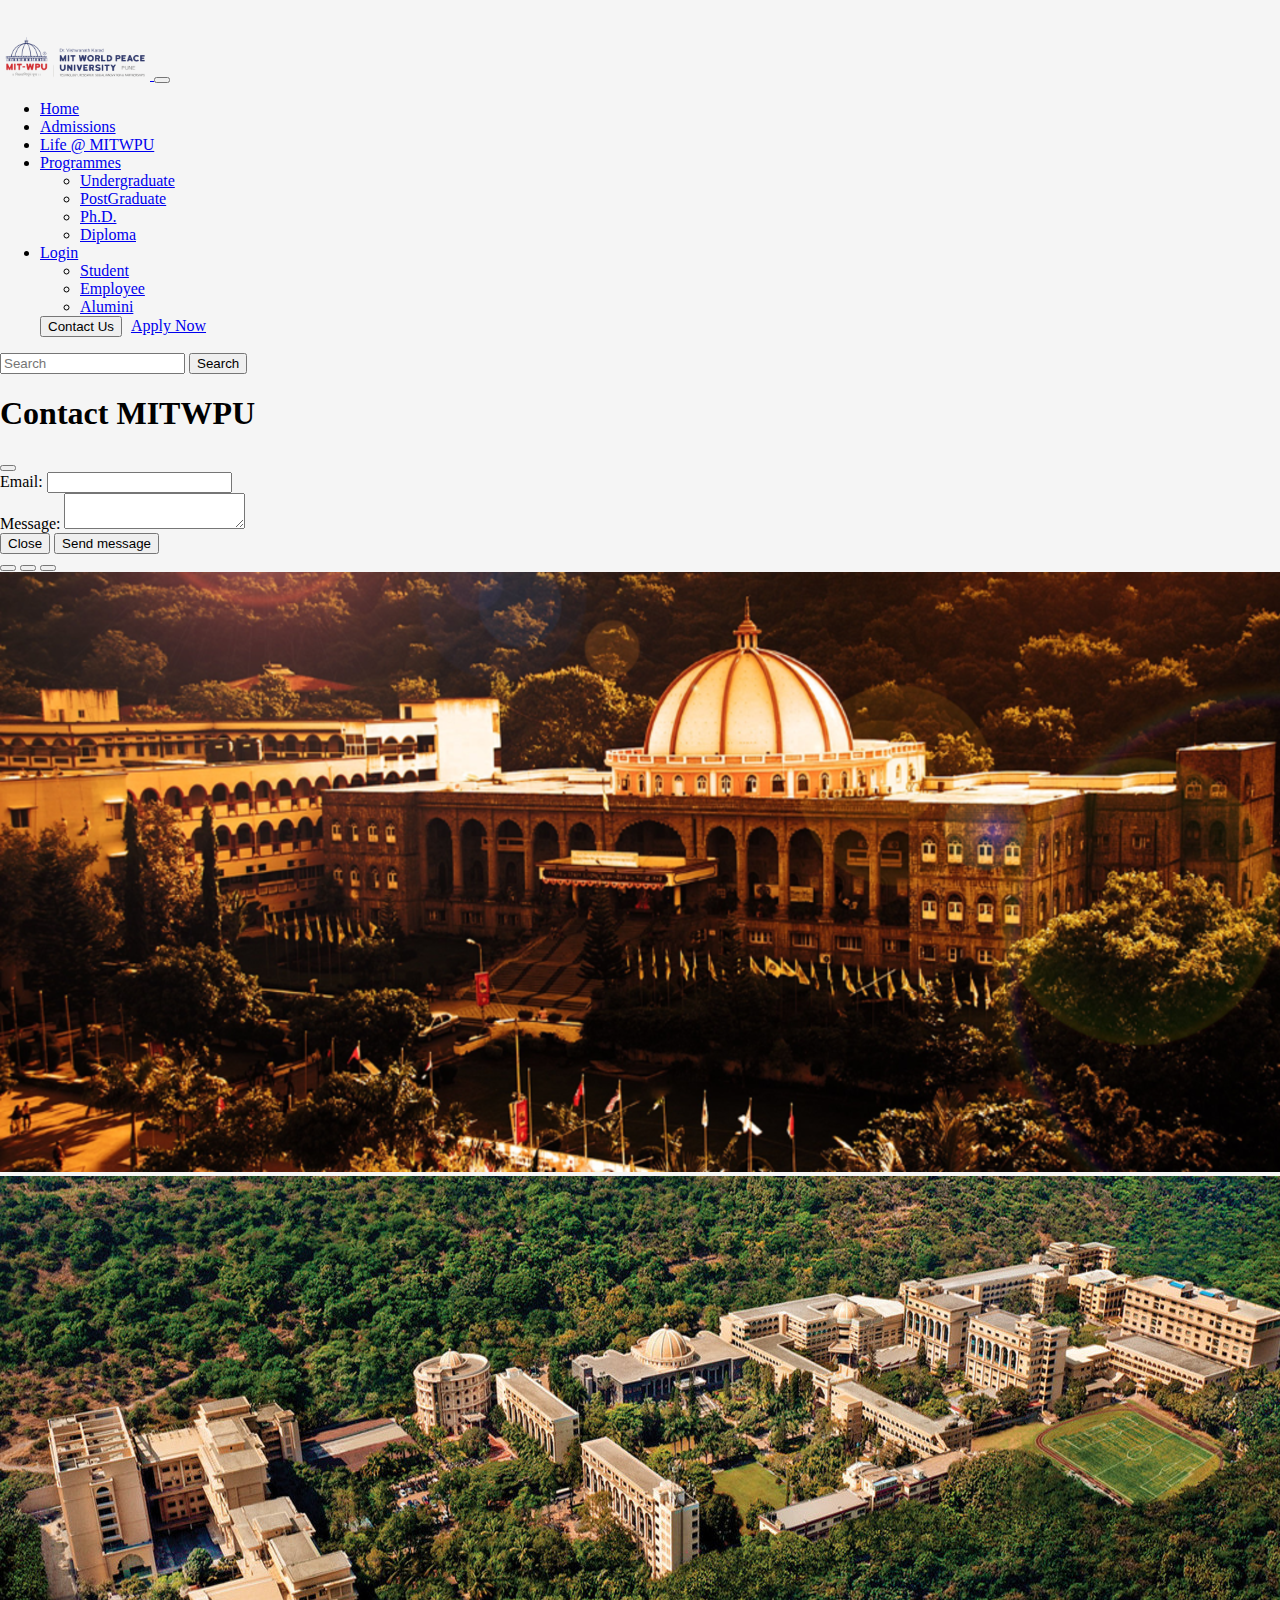
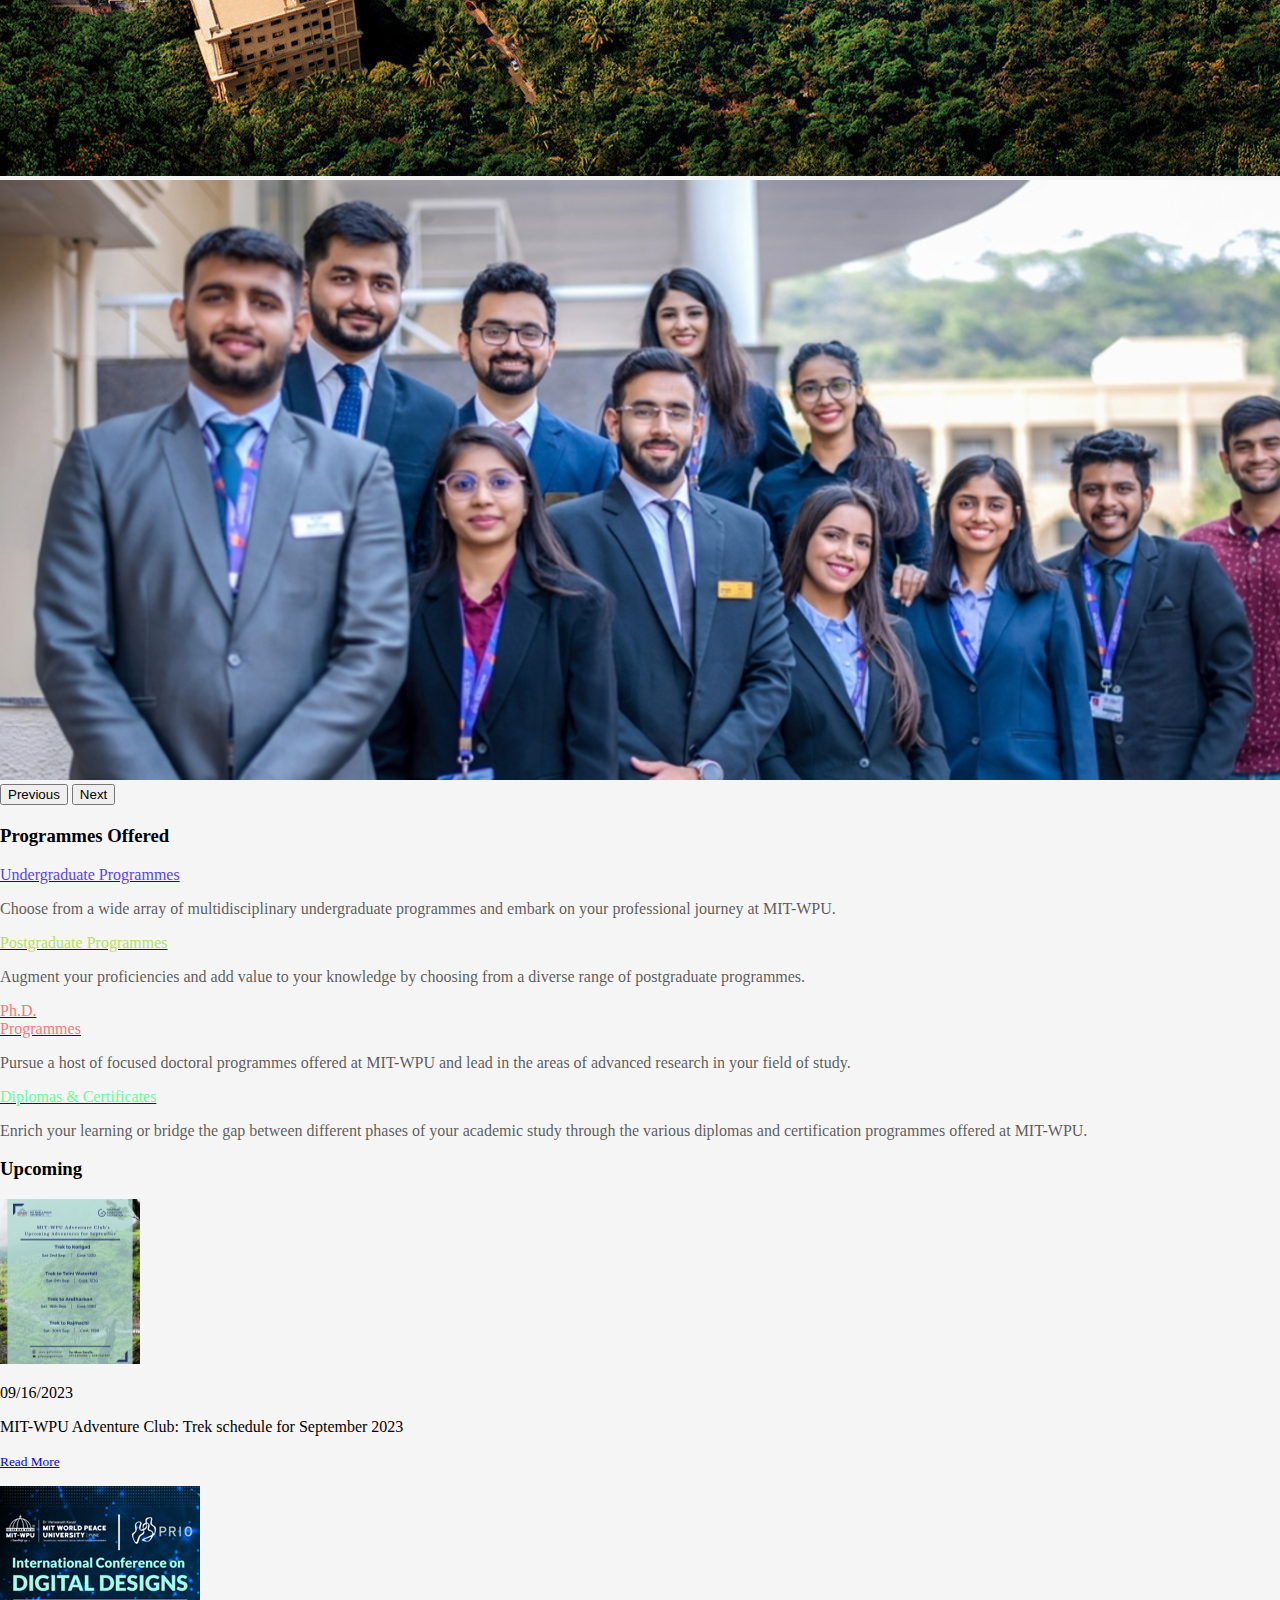
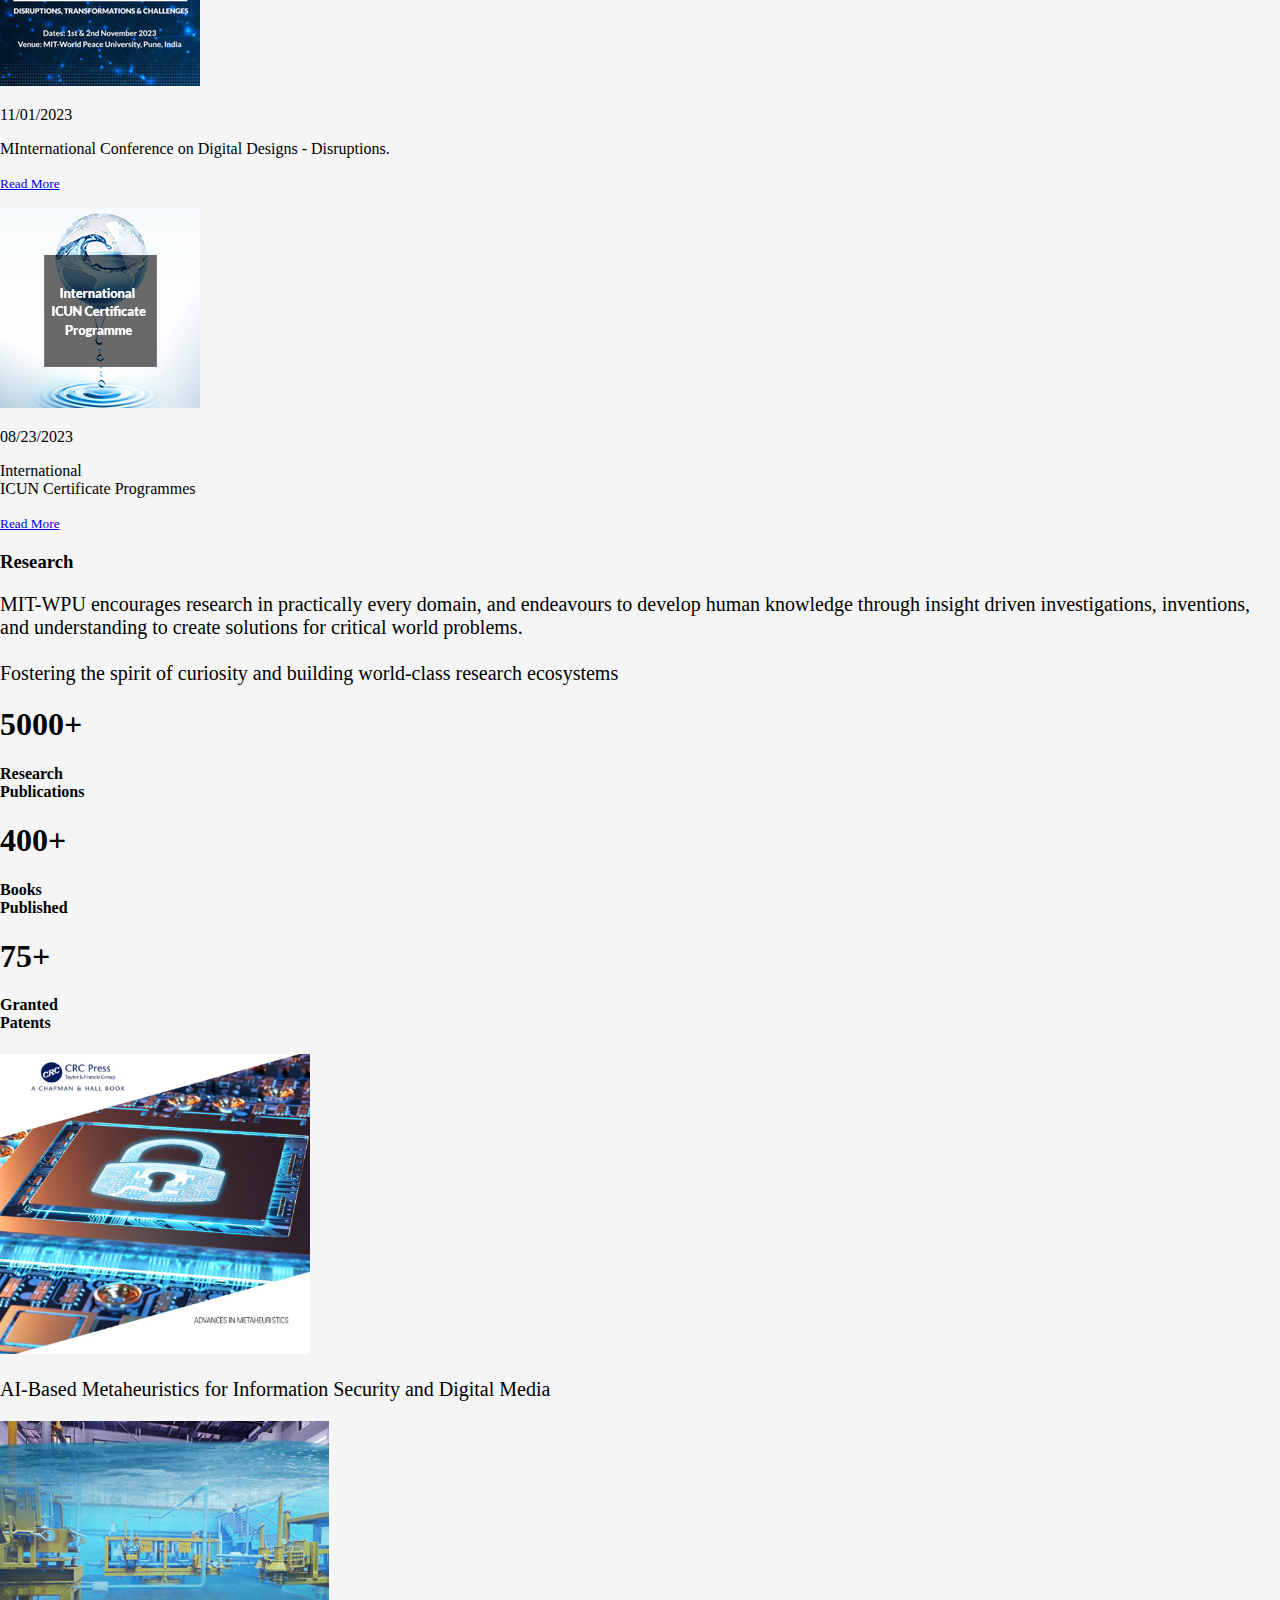
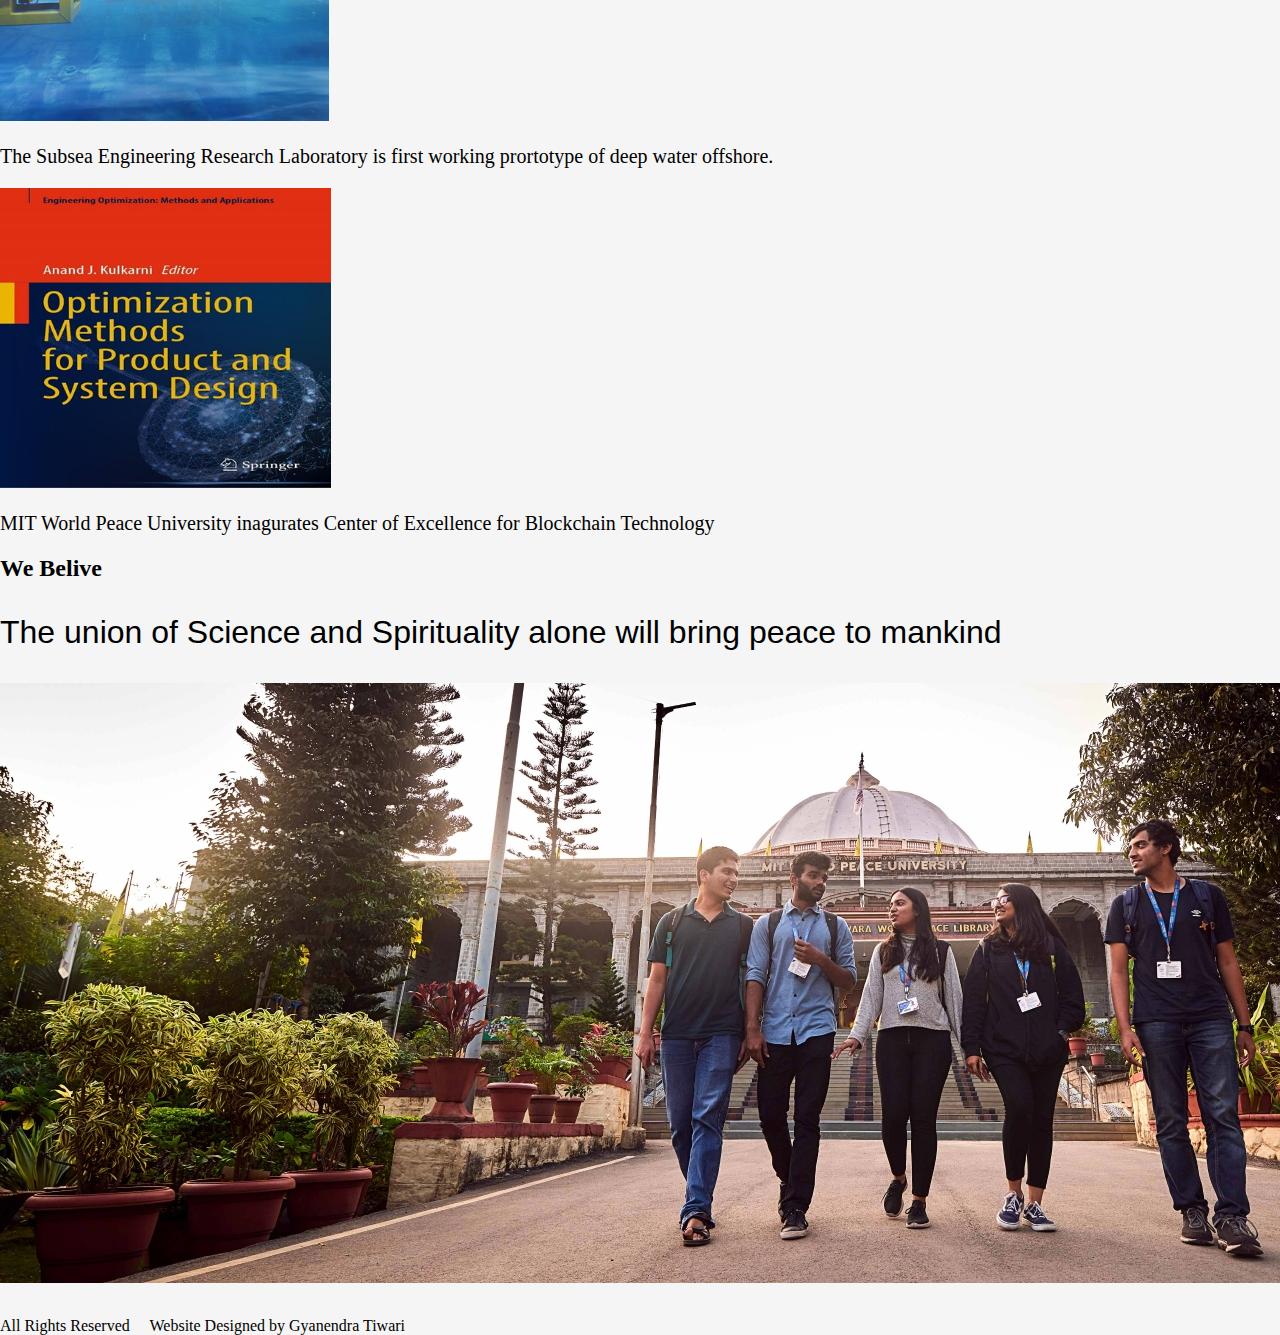
<file: index.html>
<!doctype html>
<html lang="en">
  <head>
    <meta charset="utf-8">
    <meta name="viewport" content="width=device-width, initial-scale=1">
    <title>Bootstrap demo</title>
    <link href="https://cdn.jsdelivr.net/npm/bootstrap@5.3.1/dist/css/bootstrap.min.css" rel="stylesheet" integrity="sha384-4bw+/aepP/YC94hEpVNVgiZdgIC5+VKNBQNGCHeKRQN+PtmoHDEXuppvnDJzQIu9" crossorigin="anonymous">
    <link rel="stylesheet" href="style.css">
  </head>
  <body>
    <!-- top navbar -->
    <nav class="navbar navbar-expand-lg bg-body-tertiary border-bottom border-primary fixed-top bg-opacity-20" style="padding: 0;" >
      <div class="container-fluid">
        <a class="navbar-brand" href="index.html">
          <img src="images/logo.png" alt="Bootstrap" width="150px" height="50px">
        </a>
        <button class="navbar-toggler" type="button" data-bs-toggle="collapse" data-bs-target="#navbarTogglerDemo01" aria-controls="navbarTogglerDemo01" aria-expanded="false" aria-label="Toggle navigation">
          <span class="navbar-toggler-icon"></span>
        </button>
        <div class="collapse navbar-collapse" id="navbarTogglerDemo01" style="margin-top: 5px;">
          <ul class="navbar-nav me-auto mb-2 mb-lg-0">
            <li class="nav-item">
              <a class="nav-link active" aria-current="page" href="index.html">Home</a>
            </li>
            <li class="nav-item">
              <a class="nav-link" href="#">Admissions</a>
            </li>
            <li class="nav-item">
              <a class="nav-link" href="#">Life @ MITWPU</a>
            </li>
            <li class="nav-item dropdown">
              <a class="nav-link dropdown-toggle" href="#" role="button" data-bs-toggle="dropdown" aria-expanded="false">
                Programmes
              </a>
              <ul class="dropdown-menu">
                <li><a class="dropdown-item" href="undergraduate.html">Undergraduate</a></li>
                <li><a class="dropdown-item" href="#">PostGraduate</a></li>
                <li><a class="dropdown-item" href="#">Ph.D.</a></li>
                <li><a class="dropdown-item" href="#">Diploma</a></li>
              </ul>
            </li>
            <li class="nav-item dropdown">
              <a class="nav-link dropdown-toggle" href="#" role="button" data-bs-toggle="dropdown" aria-expanded="false">
                Login
              </a>
              <ul class="dropdown-menu">
                <li><a class="dropdown-item" href="student_login.html">Student</a></li>
                <li><a class="dropdown-item" href="#">Employee</a></li>
                <li><a class="dropdown-item" href="#">Alumini</a></li>
              </ul>
            </li>
            <button type="button" class="btn btn-sm btn-primary  ms-2"  data-bs-placement="bottom"  data-bs-toggle="modal" data-bs-target="#exampleModal" data-bs-whatever="@mdo">
              Contact Us
            </button>
            
            <a href="apply.html" class="btn btn-danger btn-sm active" role="button" aria-pressed="true" style="margin-left: 5px;" target="_blank" >
              Apply Now
            </a>
          </ul>
          <form class="d-flex" role="search">
            <input class="form-control me-2" type="search" placeholder="Search" aria-label="Search">
            <button class="btn btn-outline-success" type="submit">Search</button>
          </form>
        </div>
      </div>
    </nav>
    <!-- modal -->
    <div class="modal fade" id="exampleModal" tabindex="-1" aria-labelledby="exampleModalLabel" aria-hidden="true">
      <div class="modal-dialog">
        <div class="modal-content">
          <div class="modal-header">
            <h1 class="modal-title fs-5" id="exampleModalLabel">Contact MITWPU <Form></Form></h1>
            <button type="button" class="btn-close" data-bs-dismiss="modal" aria-label="Close"></button>
          </div>
          <div class="modal-body">
            <form>
              <div class="mb-3">
                <label for="recipient-name" class="col-form-label">Email:</label>
                <input type="text" class="form-control" id="recipient-name">
              </div>
              <div class="mb-3">
                <label for="message-text" class="col-form-label">Message:</label>
                <textarea class="form-control" id="message-text"></textarea>
              </div>
            </form>
          </div>
          <div class="modal-footer">
            <button type="button" class="btn btn-secondary" data-bs-dismiss="modal">Close</button>
            <button type="button" class="btn btn-primary">Send message</button>
          </div>
        </div>
      </div>
    </div>
    <!-- carousel -->
    <div class="container-fluid mt-5" style="margin-bottom: 20px;">
      <div id="carouselExampleIndicators" class="carousel slide">
        <div class="carousel-indicators">
          <button type="button" data-bs-target="#carouselExampleIndicators" data-bs-slide-to="0" class="active" aria-current="true" aria-label="Slide 1"></button>
          <button type="button" data-bs-target="#carouselExampleIndicators" data-bs-slide-to="1" aria-label="Slide 2"></button>
          <button type="button" data-bs-target="#carouselExampleIndicators" data-bs-slide-to="2" aria-label="Slide 3"></button>
        </div>
        <div class="carousel-inner">
          <div class="carousel-item active">
            <img src="images/carousel1.png" class="d-block w-100" alt="...">
          </div>
          <div class="carousel-item">
            <img src="images/carousel2.jpg" class="d-block w-100" alt="...">
          </div>
          <div class="carousel-item">
            <img src="images/carousel3.jpg" class="d-block w-100" alt="...">
          </div>
        </div>
        <button class="carousel-control-prev" type="button" data-bs-target="#carouselExampleIndicators" data-bs-slide="prev">
          <span class="carousel-control-prev-icon" aria-hidden="true"></span>
          <span class="visually-hidden">Previous</span>
        </button>
        <button class="carousel-control-next" type="button" data-bs-target="#carouselExampleIndicators" data-bs-slide="next">
          <span class="carousel-control-next-icon" aria-hidden="true"></span>
          <span class="visually-hidden">Next</span>
        </button>
      </div>
    </div>
    <!-- courses container -->
    <div class="container">
      <h3>Programmes Offered</h3>
      <div class="container mt-3">
        <div class="row">
          <div class="col-xl-3 col-xs-12 mx-auto">
            <a href="undergraduate.html" class="link-underline link-underline-opacity-0"><p style="color:rgb(88, 67, 248)" class="fs-4 fw-bolder">Undergraduate Programmes</p></a> 
            <p style="color: rgba(39, 39, 39, 0.758);">
              Choose from a wide array of multidisciplinary undergraduate programmes and embark on your professional journey at MIT-WPU.
            </p>
          </div>
          <div class="col-xl-3 col-xs-12 mx-auto">
            <a href="#" class="link-underline link-underline-opacity-0"><p style="color:rgb(181, 223, 96)"  class="fs-4 fw-bolder" >Postgraduate Programmes</p></a>
            <p style="color: rgba(39, 39, 39, 0.758);">
              Augment your proficiencies and add value to your knowledge by choosing from a diverse range of postgraduate programmes.
            </p>
          </div>
          <div class="col-xl-3 col-xs-12 mx-auto">
            <a href="#" class="link-underline link-underline-opacity-0"><p style="color:rgb(248, 122, 122)"  class="fs-4 fw-bolder">Ph.D. <br>Programmes</p> </a>
            <p style="color: rgba(39, 39, 39, 0.758);">
              Pursue a host of focused doctoral programmes offered at MIT-WPU and lead in the areas of advanced research in your field of study.
            </p>
          </div>
          <div class="col-xl-3 col-xs-12mx-auto">
            <a href="#" class="link-underline link-underline-opacity-0"><p style="color:rgb(102, 255, 153)"  class="fs-4 fw-bolder">Diplomas & Certificates</p></a> 
           <p style="color: rgba(39, 39, 39, 0.758);">
            Enrich your learning or bridge the gap between different phases of your academic study through the various diplomas and certification programmes offered at MIT-WPU.
           </p>
          </div>
        </div>
      </div>
    </div>
    <!-- upcoming container -->
    <div class="container">
      <h3>Upcoming</h3>
      <div class="contianer">
        <div class="row mt-3">
          <div class="col-xl-4 col-xs-12 ms-auto">
            <div class="card mb-3" style="max-width: 540px;">
              <div class="row g-0">
                <div class="col-md-4">
                  <img src="images/upcoming1.webp" class="img-fluid rounded-start mt-4" alt="...">
                </div>
                <div class="col-md-8">
                  <div class="card-body">
                    <p class="card-text">09/16/2023</p>
                    <p class="card-title">MIT-WPU Adventure Club: Trek schedule for September 2023


                    </p>
                    <a href="https://mitwpu.edu.in/notification/mit-wpu-adventure-club-trek-schedule-for-september-2023" ><p class="card-text"><small class="text-body-secondary">Read More</small></p></a>
                  </div>
                </div>
              </div>
            </div>
          </div>
          <div class="col-xl-4 col-xs-12 ms-auto">
            <div class="card mb-3" style="max-width: 540px;">
              <div class="row g-0">
                <div class="col-md-4">
                  <img src="images/upcoming2.webp" class="img-fluid rounded-start mt-4" alt="...">
                </div>
                <div class="col-md-8">
                  <div class="card-body">
                    <p class="card-text">11/01/2023</p>
                    <p class="card-title">MInternational Conference on Digital Designs - Disruptions.</p>
                    <a href="https://mitwpu.edu.in/notification/international-conference-on-digital-designs---disruptions-transformations--challenges" ><p class="card-text"><small class="text-body-secondary">Read More</small></p></a>
                  </div>
                </div>
              </div>
            </div>
          </div>
          <div class="col-xl-4 col-xs-12 ms-auto">
            <div class="card mb-3" style="max-width: 540px;">
              <div class="row g-0">
                <div class="col-md-4">
                  <img src="images/upcoming3.webp" class="img-fluid rounded-start mt-4" alt="...">
                </div>
                <div class="col-md-8">
                  <div class="card-body">
                    <p class="card-text">08/23/2023</p>
                    <p class="card-title">International <br>ICUN Certificate Programmes </p>
                    <a href="https://mitwpu.edu.in/notification/international-icun-certificate-programmes" ><p class="card-text"><small class="text-body-secondary">Read More</small></p></a>
                  </div>
                </div>
              </div>
            </div>
          </div>
        </div>
      </div>
    </div>
    <!-- research container -->
    <div class="container-fluid mt-5 bg-success bg-opacity-10" >
      <div class="container pt-5 pb-5">
        <h3>Research</h3>
        <p style="font-size: 20px;">
          MIT-WPU encourages research in practically every domain, and endeavours to develop human knowledge through insight driven investigations, inventions, and understanding to create solutions for critical world problems.
          <br>
          <br>
          Fostering the spirit of curiosity and building world-class research ecosystems
        </p>
        <div class="row mt-5 mb-5">
          <div class="col-xl-2 col-xs-6 mx-auto">
            <h1 class="text-success-emphasis dt">
              5000+
            </h1>
            <h4 class="text-body-secondary">
              Research <br>Publications
            </h4>
          </div>
          <div class="col-xl-2 col-xs-6 mx-auto">
            <h1 class="text-success-emphasis dt">
              400+
            </h1>
            <h4 class="text-body-secondary">
              Books <br>Published
            </h4>
          </div>
          <div class="col-xl-2 col-xs-6 mx-auto">
            <h1 class="text-success-emphasis dt">
              75+
            </h1>
            <h4 class="text-body-secondary">
              Granted <br>Patents
            </h4>
          </div>
        </div>
        <div class="row row-cols-1 row-cols-md-3 g-4">
          <div class="col-xs-12 ">
            <div class="card">
              <a href="https://tinyurl.com/2p8fh6wx"><img src="images/reaserch1.webp" class="card-img-top" alt="..." height="300px"></a>
              <div class="card-body">
                <p class="card-text" style="font-size: 20px;">AI-Based Metaheuristics for Information Security and Digital Media</p>
              </div>
            </div>
          </div>
          <div class="col-xs-12 ">
            <div class="card">
              <a href="#"><img src="images/reaserch2.jpg" class="card-img-top" alt="..." height="300px"></a>
              <div class="card-body">
                <p class="card-text" style="font-size: 20px;">The Subsea Engineering Research Laboratory is first working prortotype of deep water offshore.</p>
              </div>
            </div>
          </div>
          <div class="col-xs-12 ">
            <div class="card">
              <a href="https://www.youtube.com/embed/2A9OG2_jWaE"><img src="images/reaserch3.webp" class="card-img-top" alt="..." height="300px"></a>
              <div class="card-body">
                <p class="card-text" style="font-size: 20px;">MIT World Peace University inagurates Center of Excellence for Blockchain Technology</p>
              </div>
            </div>
          </div>
        </div>
      </div>

      

    </div>
    <!-- we belive container -->
    <div class="container mt-5">
      <div class="row">
        <div class="col-xl-4 col-xs-12">
          <h2>We Belive</h2>
          <p style="font-size: 32px; font-family:Verdana, Geneva, Tahoma, sans-serif;" class="text-primary">
            The union of Science and Spirituality alone will bring peace to mankind
          </p>
        </div>
        <div class="col-xl-8 col-xs-0">
          <img src="images/webelive.jpg" class="img-fluid" alt="..." >
        </div>
      </div>
      
    </div>
    <!-- footer -->
    <div class="container-fluid bg-dark bg-opacity-20 text-light text-center" style="margin-top: 30px;">
      <span>All Rights Reserved &nbsp;</span>      
      <span>&nbsp; Website Designed by Gyanendra Tiwari</span>
    </div>




    <script src="https://cdn.jsdelivr.net/npm/bootstrap@5.3.1/dist/js/bootstrap.bundle.min.js" integrity="sha384-HwwvtgBNo3bZJJLYd8oVXjrBZt8cqVSpeBNS5n7C8IVInixGAoxmnlMuBnhbgrkm" crossorigin="anonymous"></script>
  </body>
</html>
</file>
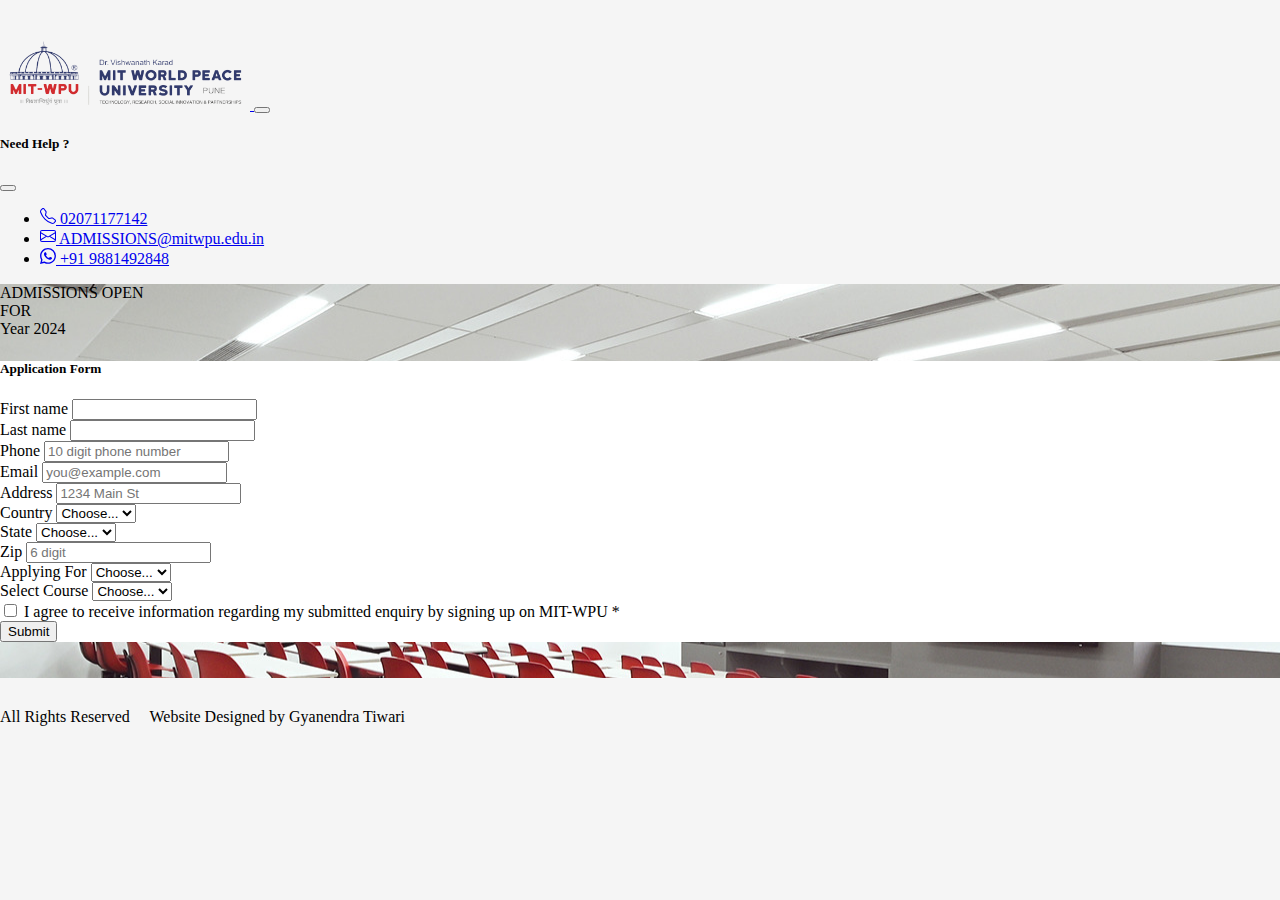
<file: apply.html>
<!doctype html>
<html lang="en">

<head>
  <meta charset="utf-8">
  <meta name="viewport" content="width=device-width, initial-scale=1">
  <title>MIT-WPU Apply</title>
  <link href="https://cdn.jsdelivr.net/npm/bootstrap@5.3.1/dist/css/bootstrap.min.css" rel="stylesheet"
    integrity="sha384-4bw+/aepP/YC94hEpVNVgiZdgIC5+VKNBQNGCHeKRQN+PtmoHDEXuppvnDJzQIu9" crossorigin="anonymous">
  <link rel="stylesheet" href="style.css">
</head>

<body>
  <!-- top navbar -->
  <nav class="navbar bg-body-tertiary fixed-top">
    <div class="container-fluid">
      <a class="navbar-brand" href="index.html">
        <img src="images/logo.png" alt="Bootstrap" width="250px" height="80px">
      </a>
      <button class="navbar-toggler" type="button" data-bs-toggle="offcanvas" data-bs-target="#offcanvasNavbar"
        aria-controls="offcanvasNavbar" aria-label="Toggle navigation">
        <span class="navbar-toggler-icon"></span>
      </button>
      <div class="offcanvas offcanvas-end" tabindex="-1" id="offcanvasNavbar" aria-labelledby="offcanvasNavbarLabel">
        <div class="offcanvas-header">
          <h5 class="offcanvas-title" id="offcanvasNavbarLabel">Need Help ?</h5>
          <button type="button" class="btn-close" data-bs-dismiss="offcanvas" aria-label="Close"></button>
        </div>
        <div class="offcanvas-body">
          <ul class="navbar-nav justify-content-end flex-grow-1 pe-3">
            <li class="nav-item">
              <a class="nav-link fs-5" aria-current="page" href="#"><svg xmlns="http://www.w3.org/2000/svg" width="16"
                  height="16" fill="currentColor" class="bi bi-telephone" viewBox="0 0 16 16">
                  <path
                    d="M3.654 1.328a.678.678 0 0 0-1.015-.063L1.605 2.3c-.483.484-.661 1.169-.45 1.77a17.568 17.568 0 0 0 4.168 6.608 17.569 17.569 0 0 0 6.608 4.168c.601.211 1.286.033 1.77-.45l1.034-1.034a.678.678 0 0 0-.063-1.015l-2.307-1.794a.678.678 0 0 0-.58-.122l-2.19.547a1.745 1.745 0 0 1-1.657-.459L5.482 8.062a1.745 1.745 0 0 1-.46-1.657l.548-2.19a.678.678 0 0 0-.122-.58L3.654 1.328zM1.884.511a1.745 1.745 0 0 1 2.612.163L6.29 2.98c.329.423.445.974.315 1.494l-.547 2.19a.678.678 0 0 0 .178.643l2.457 2.457a.678.678 0 0 0 .644.178l2.189-.547a1.745 1.745 0 0 1 1.494.315l2.306 1.794c.829.645.905 1.87.163 2.611l-1.034 1.034c-.74.74-1.846 1.065-2.877.702a18.634 18.634 0 0 1-7.01-4.42 18.634 18.634 0 0 1-4.42-7.009c-.362-1.03-.037-2.137.703-2.877L1.885.511z" />
                </svg> 02071177142</a>
            </li>
            <li class="nav-item">
              <a class="nav-link fs-5" href="#"><svg xmlns="http://www.w3.org/2000/svg" width="16" height="16"
                  fill="currentColor" class="bi bi-envelope" viewBox="0 0 16 16">
                  <path
                    d="M0 4a2 2 0 0 1 2-2h12a2 2 0 0 1 2 2v8a2 2 0 0 1-2 2H2a2 2 0 0 1-2-2V4Zm2-1a1 1 0 0 0-1 1v.217l7 4.2 7-4.2V4a1 1 0 0 0-1-1H2Zm13 2.383-4.708 2.825L15 11.105V5.383Zm-.034 6.876-5.64-3.471L8 9.583l-1.326-.795-5.64 3.47A1 1 0 0 0 2 13h12a1 1 0 0 0 .966-.741ZM1 11.105l4.708-2.897L1 5.383v5.722Z" />
                </svg> ADMISSIONS@mitwpu.edu.in</a>
            </li>
            <li class="nav-item fs-5">
              <a class="nav-link" href="#"><svg xmlns="http://www.w3.org/2000/svg" width="16" height="16"
                  fill="currentColor" class="bi bi-whatsapp" viewBox="0 0 16 16">
                  <path
                    d="M13.601 2.326A7.854 7.854 0 0 0 7.994 0C3.627 0 .068 3.558.064 7.926c0 1.399.366 2.76 1.057 3.965L0 16l4.204-1.102a7.933 7.933 0 0 0 3.79.965h.004c4.368 0 7.926-3.558 7.93-7.93A7.898 7.898 0 0 0 13.6 2.326zM7.994 14.521a6.573 6.573 0 0 1-3.356-.92l-.24-.144-2.494.654.666-2.433-.156-.251a6.56 6.56 0 0 1-1.007-3.505c0-3.626 2.957-6.584 6.591-6.584a6.56 6.56 0 0 1 4.66 1.931 6.557 6.557 0 0 1 1.928 4.66c-.004 3.639-2.961 6.592-6.592 6.592zm3.615-4.934c-.197-.099-1.17-.578-1.353-.646-.182-.065-.315-.099-.445.099-.133.197-.513.646-.627.775-.114.133-.232.148-.43.05-.197-.1-.836-.308-1.592-.985-.59-.525-.985-1.175-1.103-1.372-.114-.198-.011-.304.088-.403.087-.088.197-.232.296-.346.1-.114.133-.198.198-.33.065-.134.034-.248-.015-.347-.05-.099-.445-1.076-.612-1.47-.16-.389-.323-.335-.445-.34-.114-.007-.247-.007-.38-.007a.729.729 0 0 0-.529.247c-.182.198-.691.677-.691 1.654 0 .977.71 1.916.81 2.049.098.133 1.394 2.132 3.383 2.992.47.205.84.326 1.129.418.475.152.904.129 1.246.08.38-.058 1.171-.48 1.338-.943.164-.464.164-.86.114-.943-.049-.084-.182-.133-.38-.232z" />
                </svg> +91 9881492848</a>
            </li>
          </ul>
        </div>
      </div>
    </div>
  </nav>

  
  <!-- main box -->
  <div class="container-fluid mt-5 pt-5"
    style="background-image: url(images/applybg.jpg); background-repeat: no-repeat;">
    <div class="row">
      <div class="col-xl-7 col-sm-12">
        <p class="fs-1 fw-bold ms-3 mt-5 ps-5">
          ADMISSIONS OPEN <br>
          FOR <br>
          Year 2024
        </p>
      </div>
      <div class="col-xl-4 col-sm-12 pb-2 pt-2 " style="background-color: white;">
        <h5 class="text-center ms-0">Application Form</Form>
        </h5>
        <div class="row g-3">
          <div class="col-sm-6">
            <label for="fName" class="form-label">First name</label>
            <input type="text" class="form-control" id="fName" placeholder="" value="" required="">
            <span class="formError" id="error-fname"></span>
          </div>

          <div class="col-sm-6">
            <label for="lName" class="form-label">Last name</label>
            <input type="text" class="form-control" id="lName" placeholder="" value="" required="">
            <span class="formError" id="error-lname"></span>
          </div>

          <div class="col-12">
            <label for="phone" class="form-label">Phone</label>
            <input type="number" class="form-control" id="phone" placeholder="10 digit phone number">
            <span class="formError" id="error-phone"></span>
          </div>

          <div class="col-12">
            <label for="email" class="form-label">Email</label>
            <input type="email" class="form-control" id="email" placeholder="you@example.com">
            <sapn class="formError" id="error-email"></sapn>
          </div>

          <div class="col-12">
            <label for="address" class="form-label">Address</label>
            <input type="text" class="form-control" id="address" placeholder="1234 Main St" required="">
            <span class="formError" id="error-address"></span>
          </div>


          <div class="col-md-5">
            <label for="country" class="form-label">Country</label>
            <select class="form-select" id="country" required="">
              <option value="">Choose...</option>
            </select>
            <span class="formError" id="error-country"></span>
          </div>

          <div class="col-md-4">
            <label for="state" class="form-label">State</label>
            <select class="form-select" id="state" required="">
              <option value="">Choose...</option>
            </select>
            <span class="formError" id="error-state"></span>
          </div>

          <div class="col-md-3">
            <label for="zip" class="form-label">Zip</label>
            <input type="number" class="form-control" id="zip" placeholder="6 digit" required="">
            <span class="formError" id="error-zip"></span>
          </div>

          <div class="col-md-5">
            <label for="country" class="form-label">Applying For</label>
            <select class="form-select" id="degree" required="">
              <option value="">Choose...</option>
            </select>
            <span class="formError" id="error-degree"></span>
          </div>

          <div class="col-md-5">
            <label for="country" class="form-label">Select Course</label>
            <select class="form-select" id="course" required="">
              <option value="">Choose...</option>
            </select>
            <span class="formError" id="error-course"></span>
          </div>

          <div class="form-check">
            <input type="checkbox" class="form-check-input" id="checkbox">
            <label class="form-check-label" for="agree-communication">I agree to receive information regarding my
              submitted enquiry by signing up on MIT-WPU *</label>
          </div>

          <button class="w-90 btn btn-danger btn-md" type="submit" onclick="submitfun()">Submit</button>
        </div>
      </div>
    </div>
    <div class="row">
      <br>
      <br>
    </div>
  </div>
  <!-- footer -->
  <div class="container-fluid bg-dark bg-opacity-20 text-light text-center" style="margin-top: 30px;">
    <span>All Rights Reserved &nbsp;</span>
    <span>&nbsp; Website Designed by Gyanendra Tiwari</span>
  </div>


  <!-- validation and submit function -->
 

  <!-- dropdown list -->
  <script>
    var countryStates = {
      "India": ["Andhra Pradesh", "Arunachal Pradesh",
        "Assam", "Bihar", "Chhattisgarh", "Goa", "Gujarat", "Haryana", "Himachal Pradesh", "Jammu and Kashmir", "Jharkhand", "Karnataka", "Kerala", "Madhya Pradesh", "Maharashtra", "Manipur", "Meghalaya", "Mizoram", "Nagaland", "Odisha", "Punjab", "Rajasthan", "Sikkim", "Tamil Nadu", "Telangana", "Tripura", "Uttarakhand", "Uttar Pradesh", "West Bengal", "Andaman and Nicobar Islands", "Chandigarh", "Lakshadweep", "Dadra and Nagar Haveli", "Daman and Diu", "Delhi", "Puducherry"],
      "USA": ['Alabama', 'Alaska', 'American Samoa', 'Arizona', 'Arkansas', 'California', 'Colorado', 'Connecticut', 'Delaware', 'District of Columbia', 'Federated States of Micronesia', 'Florida', 'Georgia', 'Guam', 'Hawaii', 'Idaho', 'Illinois', 'Indiana', 'Iowa', 'Kansas', 'Kentucky', 'Louisiana', 'Maine', 'Marshall Islands', 'Maryland', 'Massachusetts', 'Michigan', 'Minnesota', 'Mississippi', 'Missouri', 'Montana', 'Nebraska', 'Nevada', 'New Hampshire', 'New Jersey', 'New Mexico', 'New York', 'North Carolina', 'North Dakota', 'Northern Mariana Islands', 'Ohio', 'Oklahoma', 'Oregon', 'Palau', 'Pennsylvania', 'Puerto Rico', 'Rhode Island', 'South Carolina', 'South Dakota', 'Tennessee', 'Texas', 'Utah', 'Vermont', 'Virgin Island', 'Virginia', 'Washington', 'West Virginia', 'Wisconsin', 'Wyoming']


    }

    var degreeCourses = {
      "B.Tech": ["B.Tech (CSE)", "B.Tech (Civil)", "B.Tech (Mechanical)", "B.Tech (Electical)", "B.Tech (Chemical)", "B.Tech (Biotech)"],
      "BBA": ["BBA Plain", "BBA (BA)", "BBA (IB)", "BBA (Economics)"],
      "LLB": ["BBA LLB", "BA LLB"],
      "MBA": ["MBA Plain", "MBA (BA)", "MBA (IB)", "MBA (Economics)"],
      "B.Sc": ["B.Sc (CSE)", "B.Sc (Biotech)", "B.Tech (Mechanical)", "B.Sc (Chemical)", "B.Sc (Data Science)"]
    }



    window.onload = function () {

      var country = document.getElementById("country")
      var state = document.getElementById("state")
      var degree = document.getElementById("degree")
      var course = document.getElementById("course")



      // address dropdown
      for (var x in countryStates) {

        country.options[country.options.length] = new Option(x)
      }

      country.onchange = function () {
        state.length = 1
        y = countryStates[this.value]
        for (let i = 0; i < y.length; i++) {
          state.options[state.options.length] = new Option(y[i])
        }
      }




      //  degree dropdown list
      for (var d in degreeCourses) {
        degree.options[degree.options.length] = new Option(d)
      }

      degree.onchange = function () {
        course.length = 1
        c = degreeCourses[this.value]
        for (let j = 0; j < c.length; j++) {
          course.options[course.options.length] = new Option(c[j])
        }
      }


    }

  </script>

  <script src="ValidateAndSubmit.js">
  </script>

  <script src="https://cdn.jsdelivr.net/npm/bootstrap@5.3.1/dist/js/bootstrap.bundle.min.js"
    integrity="sha384-HwwvtgBNo3bZJJLYd8oVXjrBZt8cqVSpeBNS5n7C8IVInixGAoxmnlMuBnhbgrkm"
    crossorigin="anonymous"></script>
</body>

</html>
</file>
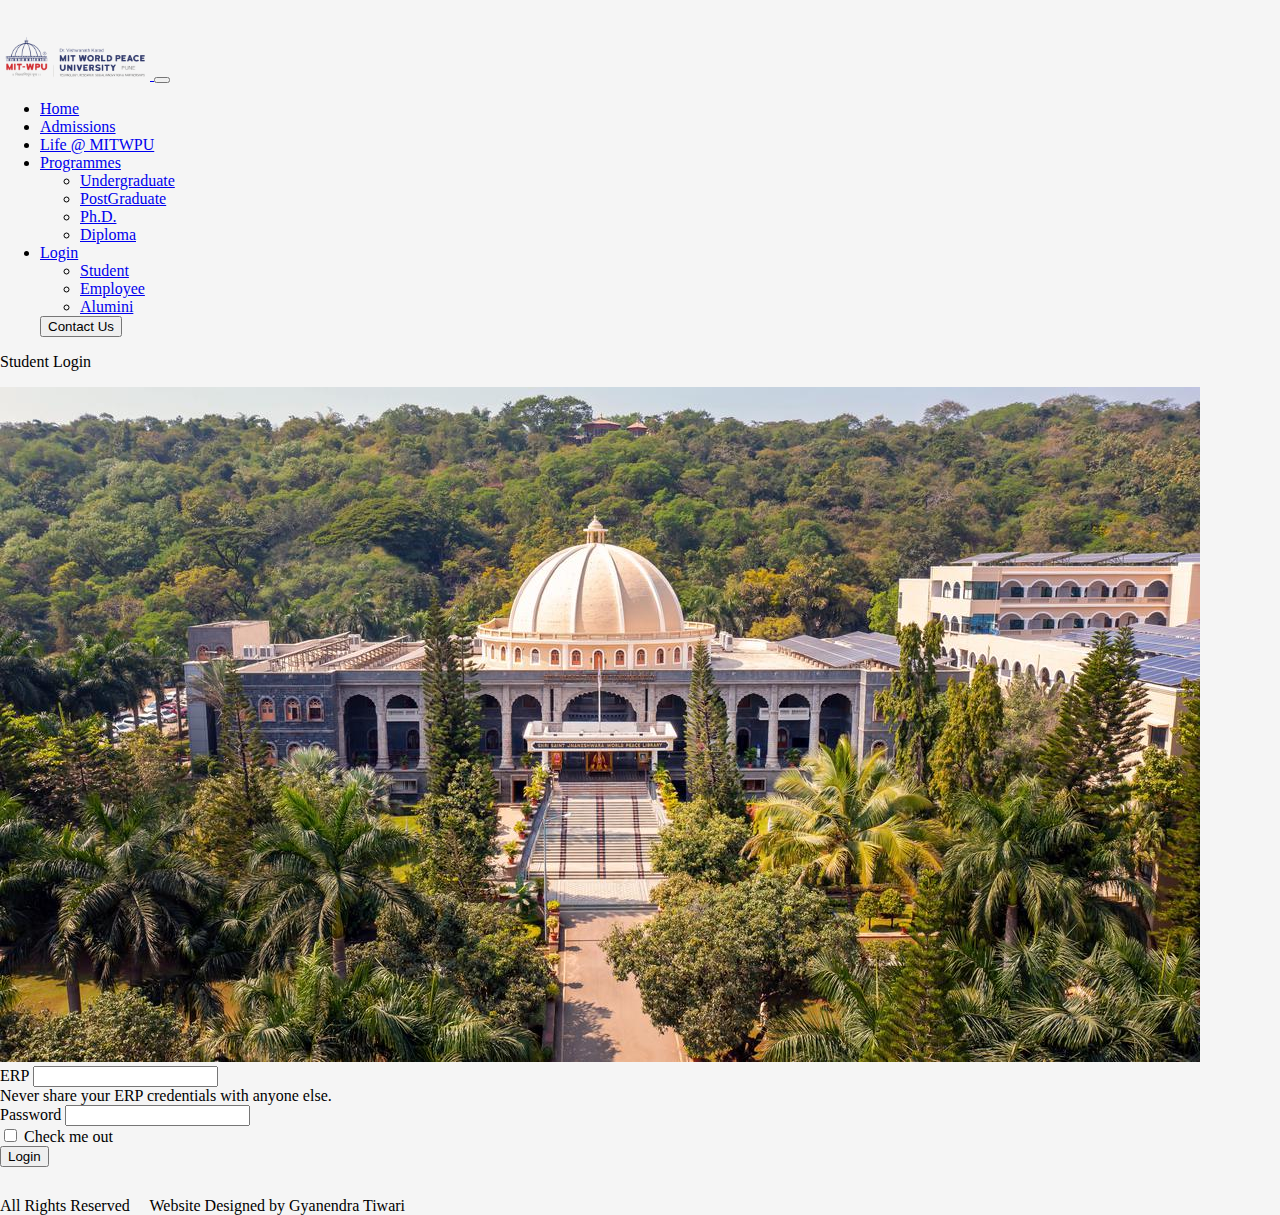
<file: student_login.html>
<!doctype html>
<html lang="en">
  <head>
    <meta charset="utf-8">
    <meta name="viewport" content="width=device-width, initial-scale=1">
    <title>Bootstrap demo</title>
    <link href="https://cdn.jsdelivr.net/npm/bootstrap@5.3.1/dist/css/bootstrap.min.css" rel="stylesheet" integrity="sha384-4bw+/aepP/YC94hEpVNVgiZdgIC5+VKNBQNGCHeKRQN+PtmoHDEXuppvnDJzQIu9" crossorigin="anonymous">
    <link rel="stylesheet" href="style.css">
  </head>
  <body>
      <!-- top navbar -->
      <nav class="navbar navbar-expand-lg bg-body-tertiary border-bottom border-primary fixed-top bg-opacity-20" style="padding: 0;" >
        <div class="container-fluid">
          <a class="navbar-brand" href="index.html">
            <img src="images/logo.png" alt="Bootstrap" width="150px" height="50px">
          </a>
          <button class="navbar-toggler" type="button" data-bs-toggle="collapse" data-bs-target="#navbarTogglerDemo01" aria-controls="navbarTogglerDemo01" aria-expanded="false" aria-label="Toggle navigation">
            <span class="navbar-toggler-icon"></span>
          </button>
          <div class="collapse navbar-collapse" id="navbarTogglerDemo01" style="margin-top: 5px;">
            <ul class="navbar-nav me-auto mb-2 mb-lg-0">
              <li class="nav-item">
                <a class="nav-link " aria-current="page" href="index.html">Home</a>
              </li>
              <li class="nav-item">
                <a class="nav-link" href="#">Admissions</a>
              </li>
              <li class="nav-item">
                <a class="nav-link" href="#">Life @ MITWPU</a>
              </li>
              <li class="nav-item dropdown">
                <a class="nav-link dropdown-toggle " href="#" role="button" data-bs-toggle="dropdown" aria-expanded="false">
                  Programmes
                </a>
                <ul class="dropdown-menu">
                  <li><a class="dropdown-item" href="undergraduate.html">Undergraduate</a></li>
                  <li><a class="dropdown-item" href="#">PostGraduate</a></li>
                  <li><a class="dropdown-item" href="#">Ph.D.</a></li>
                  <li><a class="dropdown-item" href="#">Diploma</a></li>
                </ul>
              </li>
              <li class="nav-item dropdown">
                <a class="nav-link dropdown-toggle active" href="#" role="button" data-bs-toggle="dropdown" aria-expanded="false">
                  Login
                </a>
                <ul class="dropdown-menu">
                  <li><a class="dropdown-item" href="student_login.html">Student</a></li>
                  <li><a class="dropdown-item" href="#">Employee</a></li>
                  <li><a class="dropdown-item" href="#">Alumini</a></li>
                </ul>
              </li>
              <button type="button" class="btn btn-sm btn-primary  ms-2"  data-bs-placement="bottom"  data-bs-toggle="modal" data-bs-target="#exampleModal" data-bs-whatever="@mdo">
                Contact Us
              </button>
            </ul>
          </div>
        </div>
      </nav>
      <!-- page title -->
      <div class="container mt-5 pt-3">
            <div class="row">
            <div class="col-xl-6 col-xs-12 mt-3">
                <p class="fs-3 fw-8">Student Login</p>
            </div>
            </div>
      </div>
      <!-- field box -->
      <div class="container">
        <div class="row">
            <div class="col-xl-8 col-sm-0">
                <img src="images/studentlogin.jpg" class="img-fluid" alt="..." >
            </div>

            <div class="col-xl-4 col-sm-12 ms-auto">
                <form>
                    <div class="mb-3">
                      <label for="exampleInputEmail1" class="form-label">ERP</label>
                      <input type="email" class="form-control" id="exampleInputEmail1" aria-describedby="emailHelp">
                      <div id="emailHelp" class="form-text">Never share your ERP credentials with anyone else.</div>
                    </div>
                    <div class="mb-3">
                      <label for="exampleInputPassword1" class="form-label">Password</label>
                      <input type="password" class="form-control" id="exampleInputPassword1">
                    </div>
                    <div class="mb-3 form-check">
                      <input type="checkbox" class="form-check-input" id="exampleCheck1">
                      <label class="form-check-label" for="exampleCheck1">Check me out</label>
                    </div>
                    <button type="submit" class="btn btn-primary">Login</button>
                  </form>
            </div>
        </div>
      </div>
      <!-- footer -->
      <div class="container-fluid bg-dark bg-opacity-20 text-light text-center" style="margin-top: 30px;">
        <span>All Rights Reserved &nbsp;</span>      
        <span>&nbsp; Website Designed by Gyanendra Tiwari</span>
      </div>

    
    
    <script src="https://cdn.jsdelivr.net/npm/bootstrap@5.3.1/dist/js/bootstrap.bundle.min.js" integrity="sha384-HwwvtgBNo3bZJJLYd8oVXjrBZt8cqVSpeBNS5n7C8IVInixGAoxmnlMuBnhbgrkm" crossorigin="anonymous"></script>
  </body>
</html>
</file>
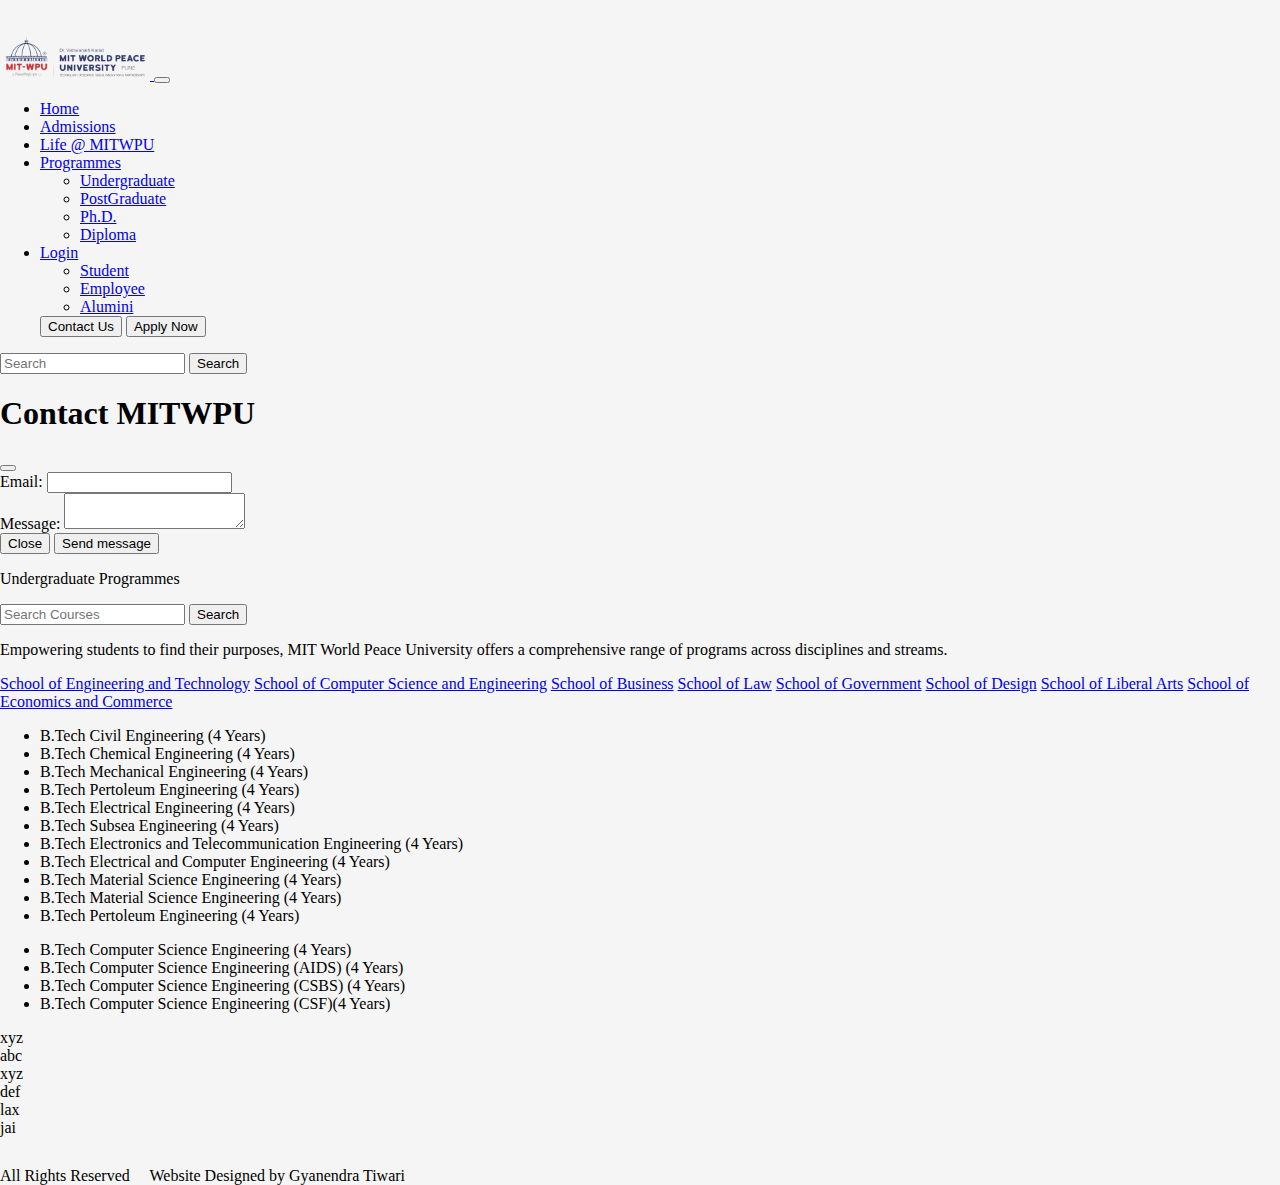
<file: undergraduate.html>
<!doctype html>
<html lang="en">
  <head>
    <meta charset="utf-8">
    <meta name="viewport" content="width=device-width, initial-scale=1">
    <title>Bootstrap demo</title>
    <link href="https://cdn.jsdelivr.net/npm/bootstrap@5.3.1/dist/css/bootstrap.min.css" rel="stylesheet" integrity="sha384-4bw+/aepP/YC94hEpVNVgiZdgIC5+VKNBQNGCHeKRQN+PtmoHDEXuppvnDJzQIu9" crossorigin="anonymous">
    <link rel="stylesheet" href="style.css">
  </head>
  <body>
    <!-- top navbar -->
    <nav class="navbar navbar-expand-lg bg-body-tertiary border-bottom border-primary fixed-top bg-opacity-20" style="padding: 0;" >
      <div class="container-fluid">
        <a class="navbar-brand" href="index.html">
          <img src="images/logo.png" alt="Bootstrap" width="150px" height="50px">
        </a>
        <button class="navbar-toggler" type="button" data-bs-toggle="collapse" data-bs-target="#navbarTogglerDemo01" aria-controls="navbarTogglerDemo01" aria-expanded="false" aria-label="Toggle navigation">
          <span class="navbar-toggler-icon"></span>
        </button>
        <div class="collapse navbar-collapse" id="navbarTogglerDemo01" style="margin-top: 5px;">
          <ul class="navbar-nav me-auto mb-2 mb-lg-0">
            <li class="nav-item">
              <a class="nav-link " aria-current="page" href="index.html">Home</a>
            </li>
            <li class="nav-item">
              <a class="nav-link" href="#">Admissions</a>
            </li>
            <li class="nav-item">
              <a class="nav-link" href="#">Life @ MITWPU</a>
            </li>
            <li class="nav-item dropdown">
              <a class="nav-link dropdown-toggle active" href="#" role="button" data-bs-toggle="dropdown" aria-expanded="false">
                Programmes
              </a>
              <ul class="dropdown-menu">
                <li><a class="dropdown-item" href="undergraduate.html">Undergraduate</a></li>
                <li><a class="dropdown-item" href="#">PostGraduate</a></li>
                <li><a class="dropdown-item" href="#">Ph.D.</a></li>
                <li><a class="dropdown-item" href="#">Diploma</a></li>
              </ul>
            </li>
            <li class="nav-item dropdown">
              <a class="nav-link dropdown-toggle" href="#" role="button" data-bs-toggle="dropdown" aria-expanded="false">
                Login
              </a>
              <ul class="dropdown-menu">
                <li><a class="dropdown-item" href="student_login.html">Student</a></li>
                <li><a class="dropdown-item" href="#">Employee</a></li>
                <li><a class="dropdown-item" href="#">Alumini</a></li>
              </ul>
            </li>
            <button type="button" class="btn btn-sm btn-primary  ms-2"  data-bs-placement="bottom"  data-bs-toggle="modal" data-bs-target="#exampleModal" data-bs-whatever="@mdo">
              Contact Us
            </button>
            <button type="button" class="btn btn-sm btn-danger  ms-2"  data-bs-placement="bottom"  >
              Apply Now
            </button>
          </ul>
          <form class="d-flex" role="search">
            <input class="form-control me-2" type="search" placeholder="Search" aria-label="Search">
            <button class="btn btn-outline-success" type="submit">Search</button>
          </form>
        </div>
      </div>
    </nav>
    <!-- modal -->
    <div class="modal fade" id="exampleModal" tabindex="-1" aria-labelledby="exampleModalLabel" aria-hidden="true">
      <div class="modal-dialog">
        <div class="modal-content">
          <div class="modal-header">
            <h1 class="modal-title fs-5" id="exampleModalLabel">Contact MITWPU <Form></Form></h1>
            <button type="button" class="btn-close" data-bs-dismiss="modal" aria-label="Close"></button>
          </div>
          <div class="modal-body">
            <form>
              <div class="mb-3">
                <label for="recipient-name" class="col-form-label">Email:</label>
                <input type="text" class="form-control" id="recipient-name">
              </div>
              <div class="mb-3">
                <label for="message-text" class="col-form-label">Message:</label>
                <textarea class="form-control" id="message-text"></textarea>
              </div>
            </form>
          </div>
          <div class="modal-footer">
            <button type="button" class="btn btn-secondary" data-bs-dismiss="modal">Close</button>
            <button type="button" class="btn btn-primary">Send message</button>
          </div>
        </div>
      </div>
    </div>
    <!-- page title -->
    <div class="container mt-5 pt-3">
        <div class="row">
          <div class="col-xl-6 col-xs-12 mt-3">
            <p class="fs-3 fw-8">Undergraduate Programmes</p>
          </div>
          <div class="col-xl-6 col-xs-12 mt-3">
            <form class="d-flex" role="search">
              <input class="form-control me-2" type="search" placeholder="Search Courses" aria-label="Search">
              <button class="btn btn-outline-success" type="submit">Search</button>
            </form>
          </div>

        </div>
        <div class="row">
          <div class="col-12 mt-2">
            <p class="fs-5 fw-1">
              Empowering students to find their purposes, MIT World Peace University offers a comprehensive range of programs across disciplines and streams.
            </p>
          </div>
        </div>
        
    </div>
    <!-- course list -->
    <div class="container">
      <div class="row">
        <div class="col-xl-4 col-sm-12 ">
          <div class="list-group" id="list-tab" role="tablist">
            <a class="list-group-item list-group-item-action active" id="list-set-list" data-bs-toggle="list" href="#list-set" role="tab" aria-controls="list-set">School of Engineering and Technology</a>
            <a class="list-group-item list-group-item-action" id="list-scse-list" data-bs-toggle="list" href="#list-scse" role="tab" aria-controls="list-scse">School of Computer Science and Engineering</a>
            <a class="list-group-item list-group-item-action" id="list-sob-list" data-bs-toggle="list" href="#list-sob" role="tab" aria-controls="list-sob">School of Business</a>
            <a class="list-group-item list-group-item-action" id="list-sol-list" data-bs-toggle="list" href="#list-sol" role="tab" aria-controls="list-sol">School of Law</a>
            <a class="list-group-item list-group-item-action" id="list-sog-list" data-bs-toggle="list" href="#list-sog" role="tab" aria-controls="list-sog">School of Government</a>
            <a class="list-group-item list-group-item-action" id="list-sod-list" data-bs-toggle="list" href="#list-sod" role="tab" aria-controls="list-sod">School of Design</a>
            <a class="list-group-item list-group-item-action" id="list-sola-list" data-bs-toggle="list" href="#list-sola" role="tab" aria-controls="list-sola">School of Liberal Arts</a>
            <a class="list-group-item list-group-item-action" id="list-sec-list" data-bs-toggle="list" href="#list-sec" role="tab" aria-controls="list-sec">School of Economics and Commerce</a>
          </div>
        </div>
        <div class="col-xl-8 col-sm-12">
          <div class="tab-content" id="nav-tabContent">
            <div class="tab-pane fade show active" id="list-set" role="tabpanel" aria-labelledby="list-set-list">
              <ul class="list-group list-group-flush">
                <li class="list-group-item">B.Tech Civil Engineering  <span class="fw-bolder">(4 Years)</span></li>
                <li class="list-group-item">B.Tech Chemical Engineering <span class="fw-bolder">(4 Years)</span></li>
                <li class="list-group-item">B.Tech Mechanical Engineering <span class="fw-bolder">(4 Years)</span></li>
                <li class="list-group-item">B.Tech Pertoleum Engineering <span class="fw-bolder">(4 Years)</span></li>
                <li class="list-group-item">B.Tech Electrical Engineering <span class="fw-bolder">(4 Years)</li>
                <li class="list-group-item">B.Tech Subsea Engineering <span class="fw-bolder">(4 Years)</li>
                <li class="list-group-item">B.Tech Electronics and Telecommunication Engineering <span class="fw-bolder">(4 Years)</li>
                <li class="list-group-item">B.Tech Electrical and Computer Engineering <span class="fw-bolder">(4 Years)</li>
                <li class="list-group-item">B.Tech Material Science Engineering <span class="fw-bolder">(4 Years)</li>
                <li class="list-group-item">B.Tech Material Science Engineering <span class="fw-bolder">(4 Years)</li>
                <li class="list-group-item">B.Tech Pertoleum Engineering <span class="fw-bolder">(4 Years)</li>
              </ul>
            </div>
            <div class="tab-pane fade" id="list-scse" role="tabpanel" aria-labelledby="list-scse-list">
              <ul class="list-group list-group-flush">
                <li class="list-group-item">B.Tech Computer Science Engineering  <span class="fw-bolder">(4 Years)</li>
                <li class="list-group-item">B.Tech Computer Science Engineering (AIDS)  <span class="fw-bolder">(4 Years)</li>
                <li class="list-group-item">B.Tech Computer Science Engineering (CSBS) <span class="fw-bolder">(4 Years)</li>
                <li class="list-group-item">B.Tech Computer Science Engineering (CSF)<span class="fw-bolder">(4 Years)</li>
              </ul>
            </div>
            <div class="tab-pane fade" id="list-sob" role="tabpanel" aria-labelledby="list-sob-list">xyz</div>
            <div class="tab-pane fade" id="list-sol" role="tabpanel" aria-labelledby="list-sol-list">abc</div>
            <div class="tab-pane fade" id="list-sog" role="tabpanel" aria-labelledby="list-sog-list">xyz</div>
            <div class="tab-pane fade" id="list-sod" role="tabpanel" aria-labelledby="list-sod-list">def</div>
            <div class="tab-pane fade" id="list-sola" role="tabpanel" aria-labelledby="list-sola-list">lax</div>
            <div class="tab-pane fade" id="list-sec" role="tabpanel" aria-labelledby="list-sec-list">jai</div>
          </div>
        </div>
      </div>

    </div>
    <!-- footer -->
    <div class="container-fluid bg-dark bg-opacity-20 text-light text-center" style="margin-top: 30px;">
      <span>All Rights Reserved &nbsp;</span>      
      <span>&nbsp; Website Designed by Gyanendra Tiwari</span>
    </div>
    
       
   
    
    
    <script src="https://cdn.jsdelivr.net/npm/bootstrap@5.3.1/dist/js/bootstrap.bundle.min.js" integrity="sha384-HwwvtgBNo3bZJJLYd8oVXjrBZt8cqVSpeBNS5n7C8IVInixGAoxmnlMuBnhbgrkm" crossorigin="anonymous"></script>
  </body>
</html>
</file>
<file: style.css>
body {
    background-color: whitesmoke;
    padding: 0;
    margin: 0;
    padding-top: 30px;
}

.formError {
    color: red;
    font-weight: 300;
}
</file>
